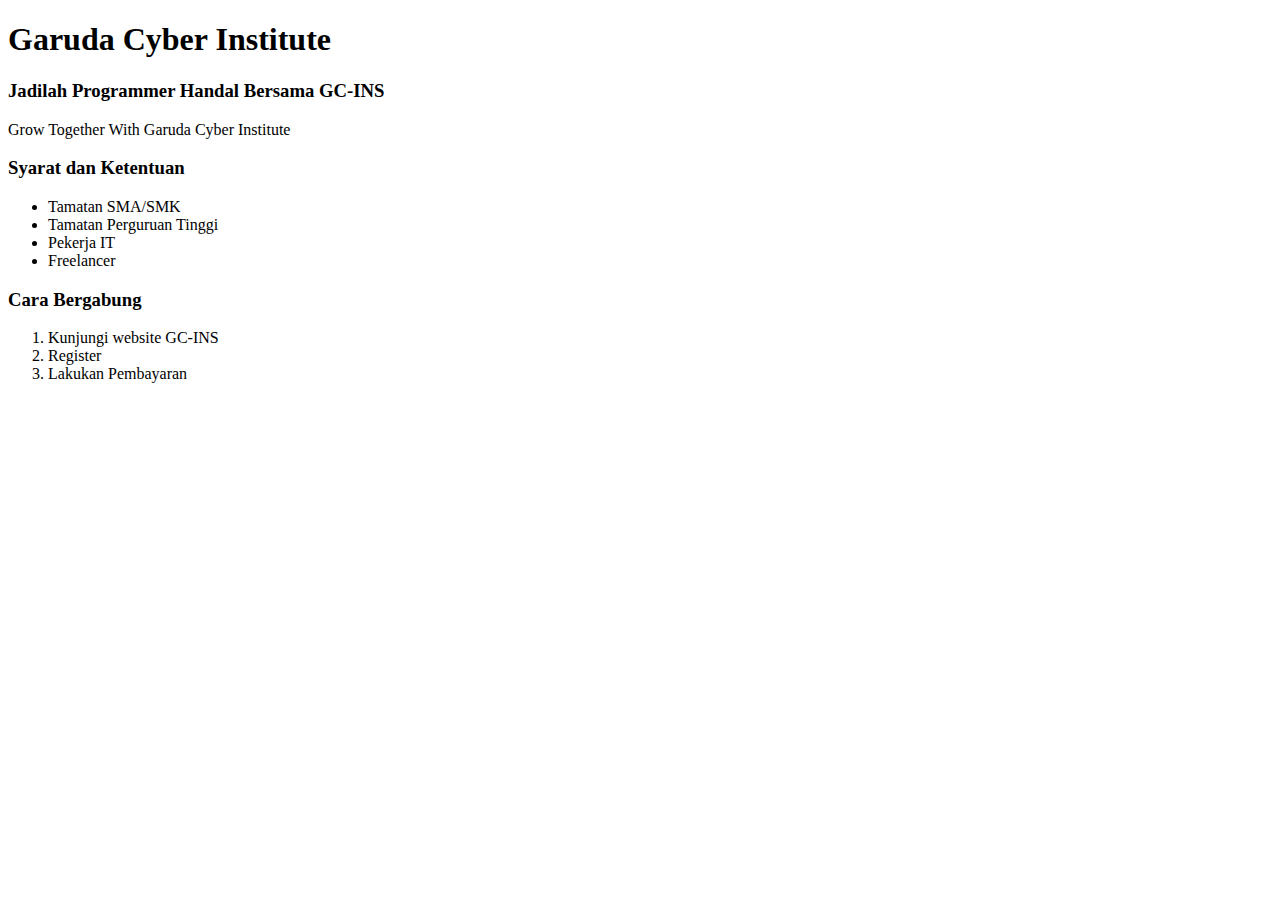
<file: Tugas h1/index.html>
<!DOCTYPE html>
<html>
    <body>
        <h1>Garuda Cyber Institute</h1>
        <h3> Jadilah Programmer Handal Bersama GC-INS</h3>
        <p> Grow Together With Garuda Cyber Institute</p>
        <h3> Syarat dan Ketentuan</h3>
        <ul>
            <li>Tamatan SMA/SMK</li>
            <li>Tamatan Perguruan Tinggi</li>
            <li>Pekerja IT</li>
            <li>Freelancer</li>
        </ul>
        <h3>Cara Bergabung</h3>
        <ol>
            <li>Kunjungi website GC-INS</li>
            <li>Register</li>
            <li>Lakukan Pembayaran</li>
        </ol>

    </body>
</html>
</file>
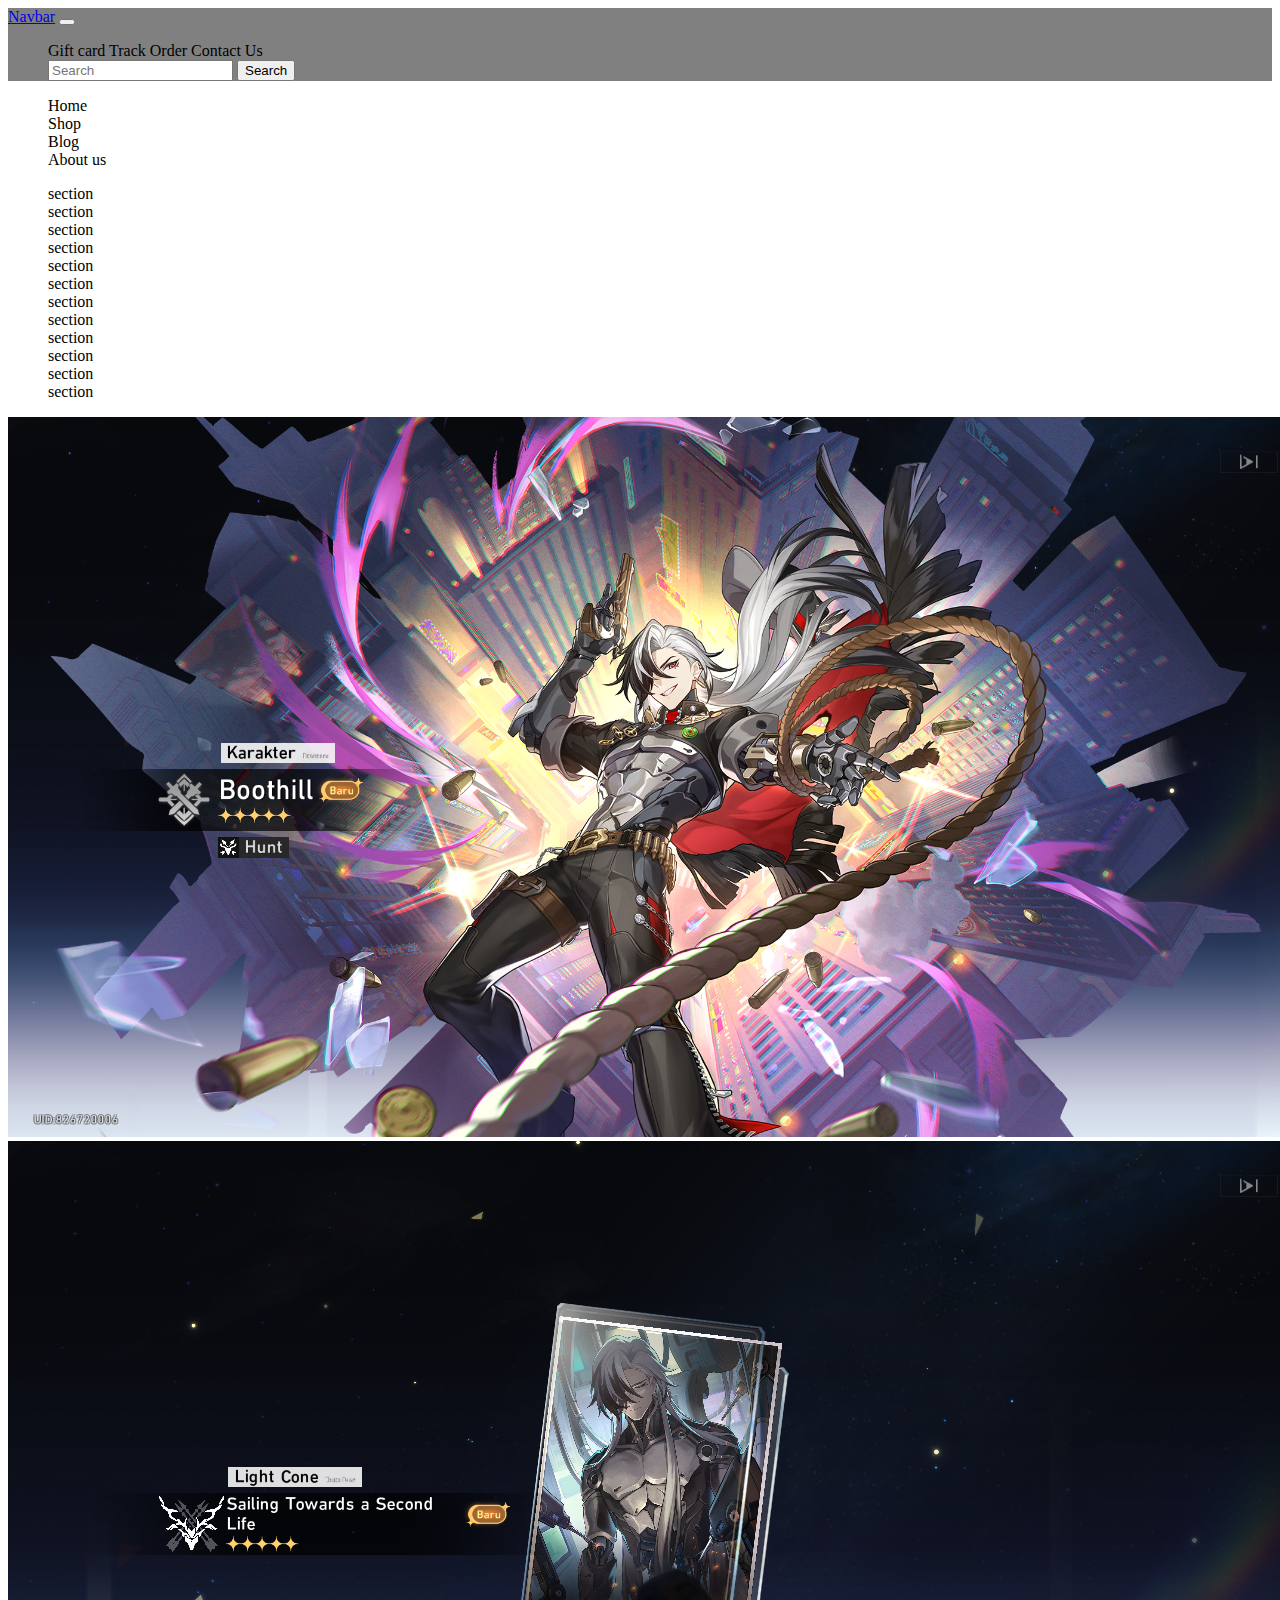
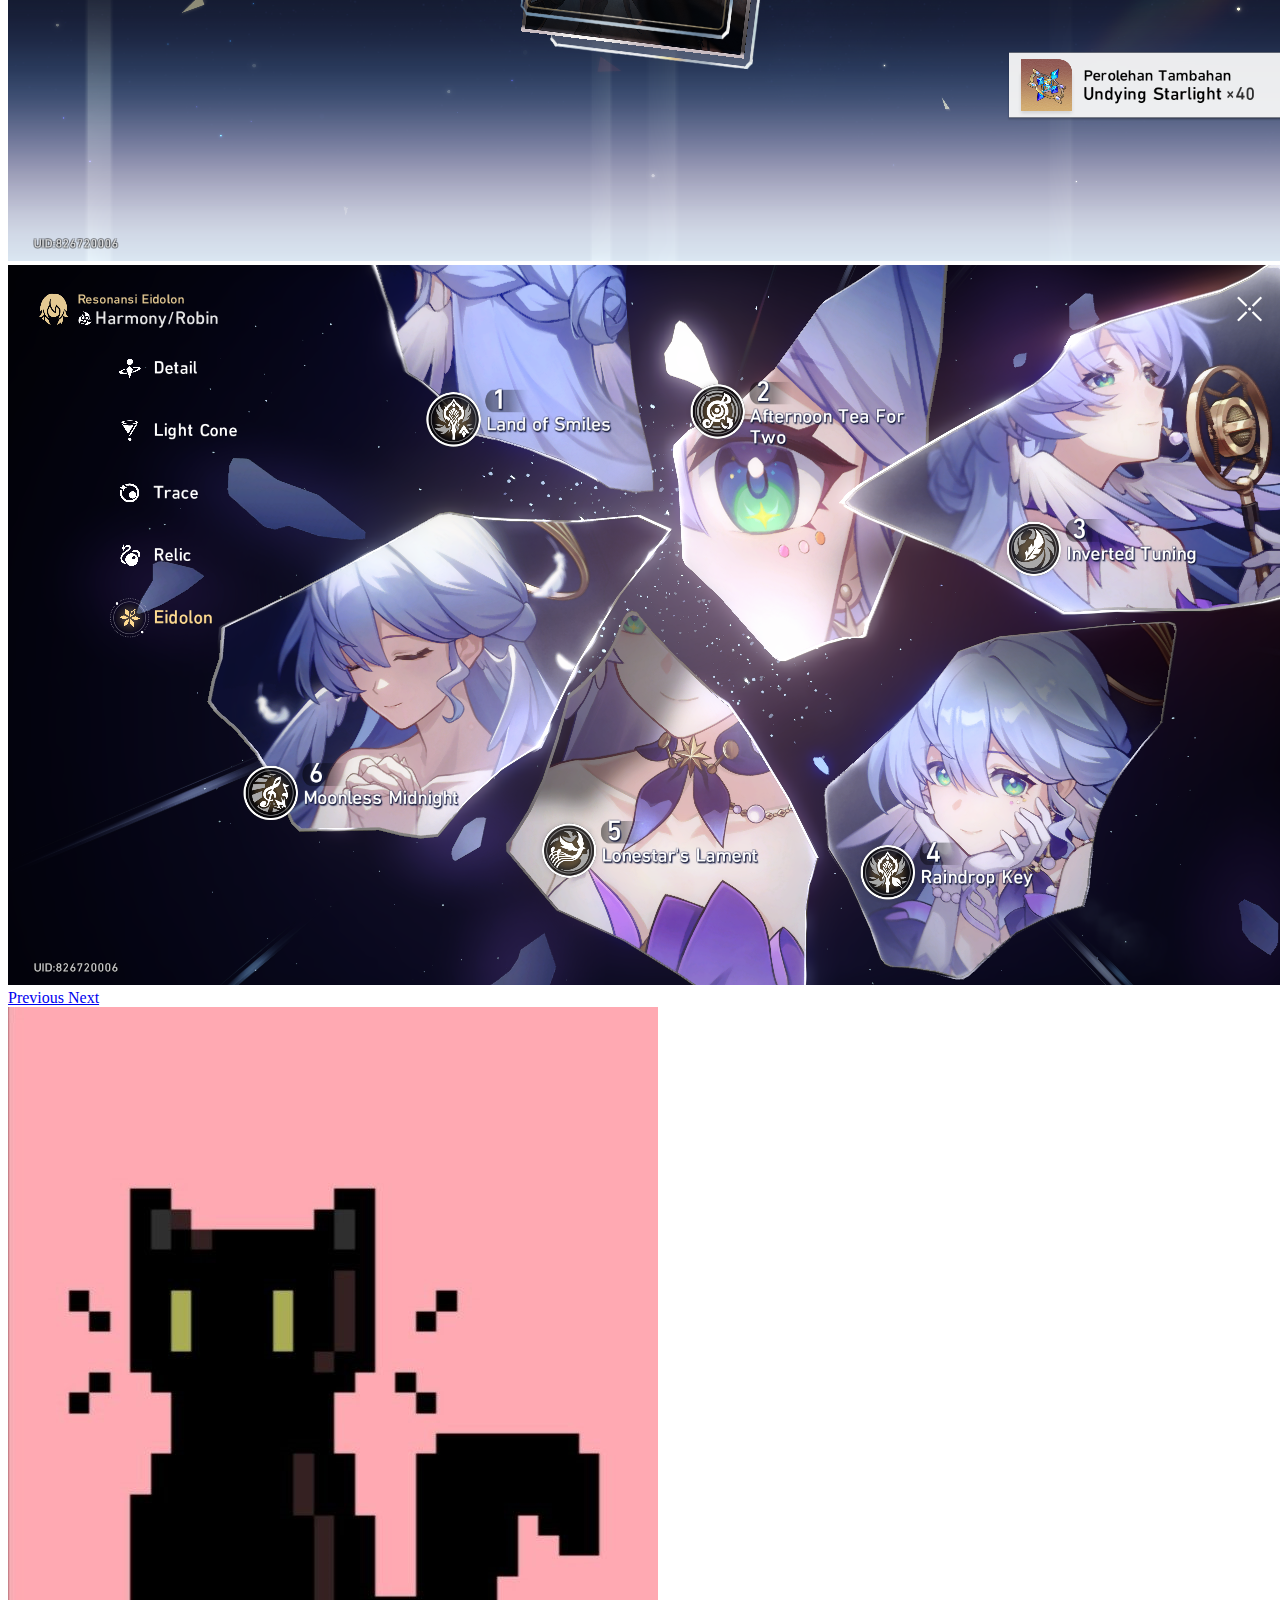
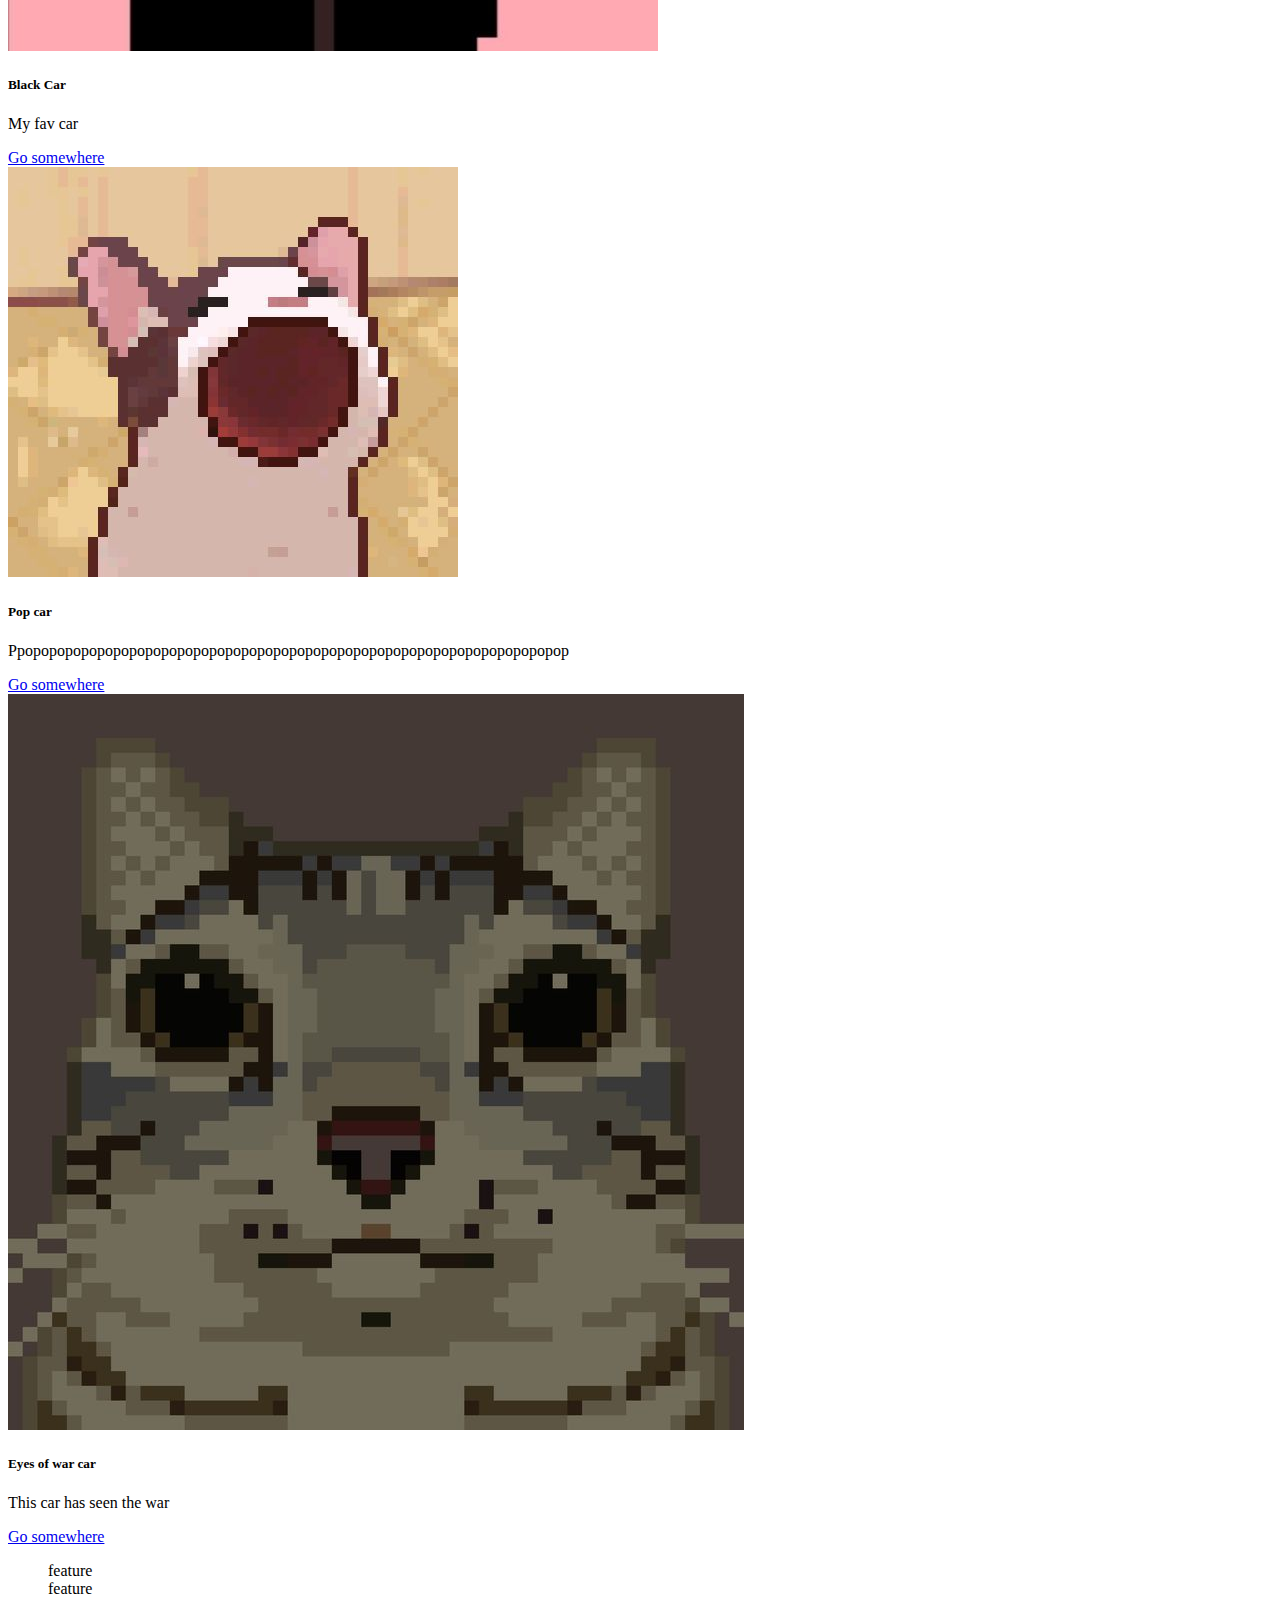
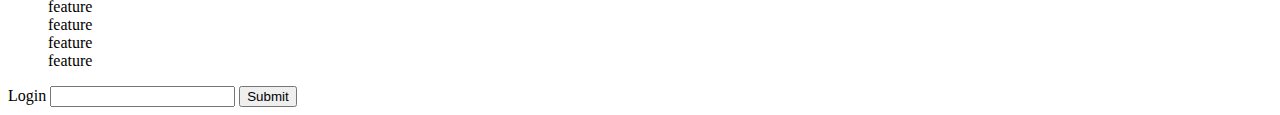
<file: Tugas h3/index.html>
<!DOCTYPE html>
<html lang="en">

<head>
    <meta charset="UTF-8">
    <meta name="viewport" content="width=device-width, initial-scale=1.0">
    <title>Document</title>
    <link rel="stylesheet" href="https://cdn.jsdelivr.net/npm/bootstrap@4.5.3/dist/css/bootstrap.min.css"
        integrity="sha384-TX8t27EcRE3e/ihU7zmQxVncDAy5uIKz4rEkgIXeMed4M0jlfIDPvg6uqKI2xXr2" crossorigin="anonymous">
    <style>
        li {
            list-style: none;
        }
    </style>
</head>

<body>
    <nav class="navbar navbar-expand-lg navbar-light bg-light shadow" style="background-color: gray;">
        <a class="navbar-brand col-9" href="#">Navbar</a>
        <button class="navbar-toggler" type="button" data-toggle="collapse" data-target="#navbarSupportedContent"
            aria-controls="navbarSupportedContent" aria-expanded="false" aria-label="Toggle navigation">
            <span class="navbar-toggler-icon"></span>
        </button>

        <div class="collapse navbar-collapse" id="navbarSupportedContent">
            <ul class="navbar-nav mr-auto">
                <form class="form-inline my-2 my-lg-0 flex-column">
                    <div class="flex-row mb-2">
                        <a class="mx-1" style="color: black;">Gift card</a>
                        <a class="mx-1" style="color: black;">Track Order</a>
                        <a class="mx-1" style="color: black;">Contact Us</a>
                    </div>
                    <div class="flex-row">
                        <input class="form-control mr-sm-2" type="search" placeholder="Search" aria-label="Search">
                        <button class="btn btn-outline-success my-2 my-sm-0" type="submit">Search</button>
                    </div>
                </form>
        </div>
    </nav>

    <header>
        <div class="container-fluid">
            <div class="d-flex justify-content-center">
                <ul class="row my-4">
                    <li class="mx-5">Home</li>
                    <li class="mx-5">Shop</li>
                    <li class="mx-5">Blog</li>
                    <li class="mx-5">About us</li>
                </ul>
            </div>
        </div>
    </header>

    <!-- content -->
    <div class="container-fluid my-3 d-flex flex-row">
        <!-- section -->
        <div class="section flex-col col-2">
            <ul class="text-center container my-3">
                <li class="my-2">section</li>
                <li class="my-2">section</li>
                <li class="my-2">section</li>
                <li class="my-2">section</li>
                <li class="my-2">section</li>
                <li class="my-2">section</li>
                <li class="my-2">section</li>
                <li class="my-2">section</li>
                <li class="my-2">section</li>
                <li class="my-2">section</li>
                <li class="my-2">section</li>
                <li class="my-2">section</li>
            </ul>
        </div>
        <!-- section -->

        <!-- banner -->
        <div class="banner col-8">
            <div id="carouselExampleControls" class="carousel slide" data-ride="carousel">
                <div class="carousel-inner">
                    <div class="carousel-item active">
                        <img src="foto.png" class="d-block w-100" alt="...">
                    </div>
                    <div class="carousel-item">
                        <img src="foto2.png" class="d-block w-100" alt="...">
                    </div>
                    <div class="carousel-item">
                        <img src="foto3.png" class="d-block w-100" alt="...">
                    </div>
                </div>
                <a class="carousel-control-prev" href="#carouselExampleControls" role="button" data-slide="prev">
                    <span class="carousel-control-prev-icon" aria-hidden="true"></span>
                    <span class="sr-only">Previous</span>
                </a>
                <a class="carousel-control-next" href="#carouselExampleControls" role="button" data-slide="next">
                    <span class="carousel-control-next-icon" aria-hidden="true"></span>
                    <span class="sr-only">Next</span>
                </a>
            </div>
            <div class="my-3 flex-row d-flex">
                <div class="card mx-1" style="width: 18rem;">
                    <img src="black-car.png".png" class="card-img-top" alt="...">
                    <div class="card-body">
                        <h5 class="card-title">Black Car</h5>
                        <p class="card-text">My fav car</p>
                        <a href="#" class="btn btn-primary">Go somewhere</a>
                    </div>
                </div>
                <div class="card mx-1" style="width: 18rem;">
                    <img src="popcar.jpg" class="card-img-top" alt="...">
                    <div class="card-body">
                        <h5 class="card-title">Pop car</h5>
                        <p class="card-text">Ppopopopopopopopopopopopopopopopopopopopopopopopopopopopopopopopopopop</p>
                        <a href="#" class="btn btn-primary">Go somewhere</a>
                    </div>
                </div>
                <div class="card mx-1" style="width: 18rem;">
                    <img src="eyes-of-war.jpg" class="card-img-top" alt="...">
                    <div class="card-body">
                        <h5 class="card-title">Eyes of war car</h5>
                        <p class="card-text">This car has seen the war</p>
                        <a href="#" class="btn btn-primary">Go somewhere</a>
                    </div>
                </div>
            </div>
        </div>
    <!-- feature and link -->
    <div class="feature flex-col col-2">
        <ul class="text-center container my-3">
            <li class="my-2">feature</li>
            <li class="my-2">feature</li>
            <li class="my-2">feature</li>
            <li class="my-2">feature</li>
            <li class="my-2">feature</li>
            <li class="my-2">feature</li>
        </ul>
        <form action="index.html">
            <label>Login</label>
            <input type="text">
            <input type="submit" class="btn btn-primary mt-3">
        </form>
    </div>
    </div>
    </div>

    <script src="https://code.jquery.com/jquery-3.5.1.slim.min.js"
        integrity="sha384-DfXdz2htPH0lsSSs5nCTpuj/zy4C+OGpamoFVy38MVBnE+IbbVYUew+OrCXaRkfj"
        crossorigin="anonymous"></script>
    <script src="https://cdn.jsdelivr.net/npm/bootstrap@4.5.3/dist/js/bootstrap.bundle.min.js"
        integrity="sha384-ho+j7jyWK8fNQe+A12Hb8AhRq26LrZ/JpcUGGOn+Y7RsweNrtN/tE3MoK7ZeZDyx"
        crossorigin="anonymous"></script>
</body>

</html>
</file>
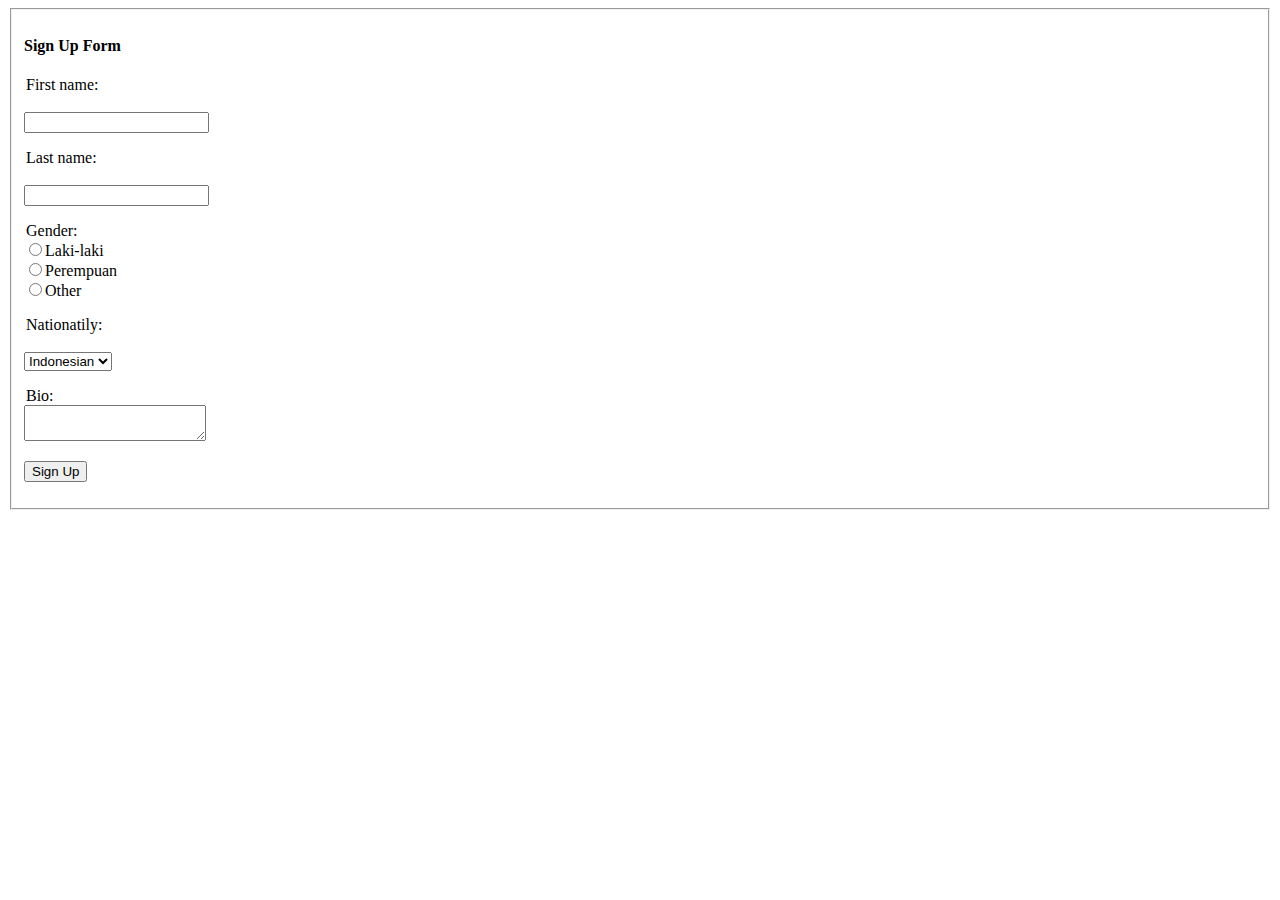
<file: Tugas h1/form.html>
<!DOCTYPE html>
<html lang="en">
<head>
    <meta charset="UTF-8">
    <meta name="viewport" content="width=device-width, initial-scale=1.0">
    <title>Document</title>
</head>
<body>
    <form action="wellcome.html" method="POST">
        <fieldset>
    <h4>Sign Up Form</h4>
    <p>
        <legend>First name:</legend>
        <br>
        <input type="text" name="first name"/>
    </p>
    <p>
        <legend>Last name:</legend>
        <br>
        <input type="text" name="last name"/>
    </p>
    <p>
        <legend>Gender:</legend>
        <label><input type="radio" name="laki-laki" value="laki-laki">Laki-laki</label><br>
        <label><input type="radio" name="perempuan" value="perempuan">Perempuan</label><br>
        <label><input type="radio" name="other" value="other">Other</label>
    </p>
    <p>
        <legend>Nationatily:</legend>
        <br>
        <select name="nationality">
            <option value="indonesian">Indonesian</option>
            <option value="english">English</option>
            <option value="other">Other</option>
        </select>
    </p>
    <p>
        <legend>Bio:</legend>
        <textarea name="bio"></textarea>
    </p>
    <p>
        <input type="submit" name="sign up" value="Sign Up">
    </p>
        </fieldset>
    </form>
</body>
</html>
</file>
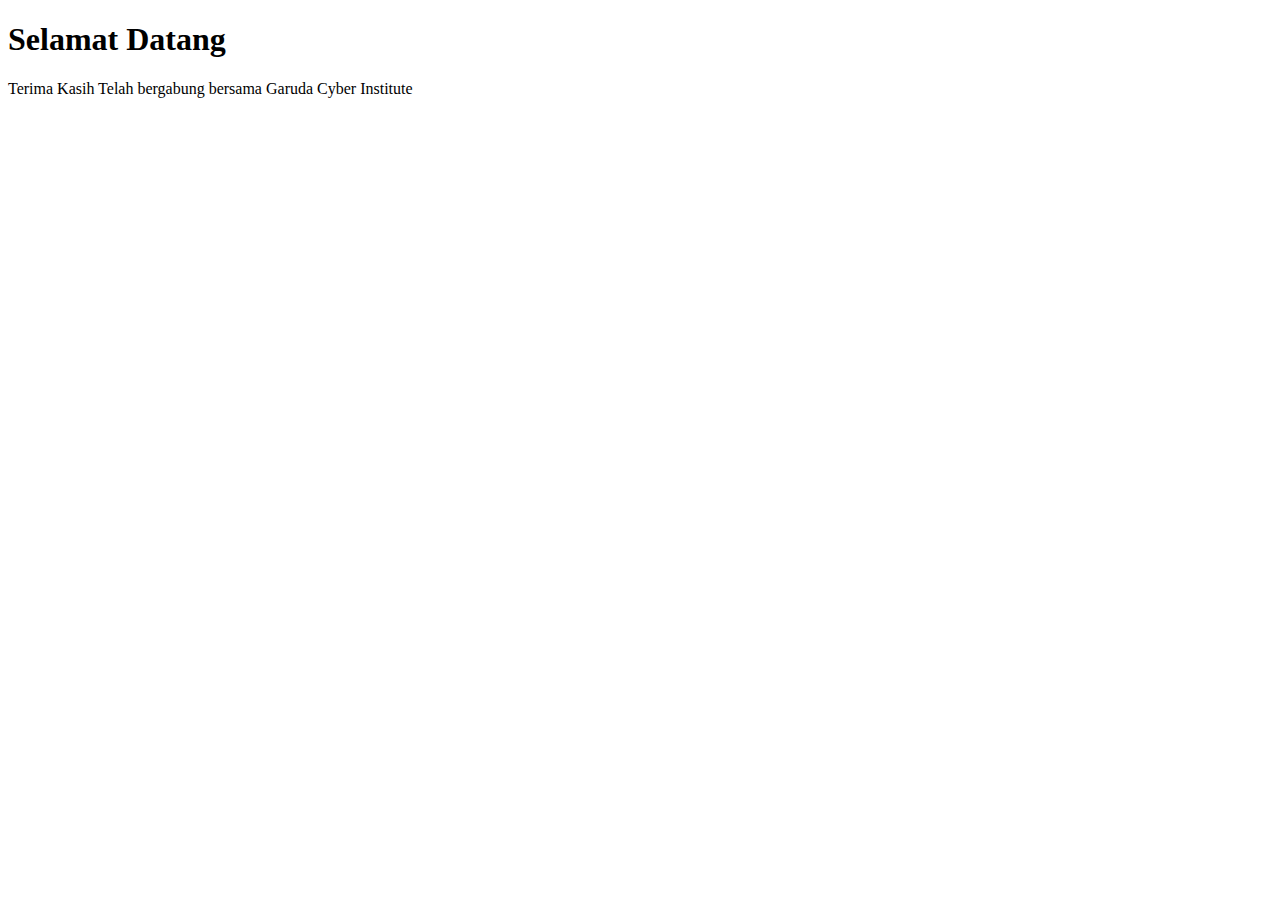
<file: Tugas h1/wellcome.html>
<!DOCTYPE html>
<html lang="en">
<head>
    <meta charset="UTF-8">
    <meta name="viewport" content="width=device-width, initial-scale=1.0">
    <title>Document</title>
</head>
<body>
    <h1>Selamat Datang</h1>
    <p>Terima Kasih Telah bergabung bersama Garuda Cyber Institute</p>
</body>
</html>
</file>
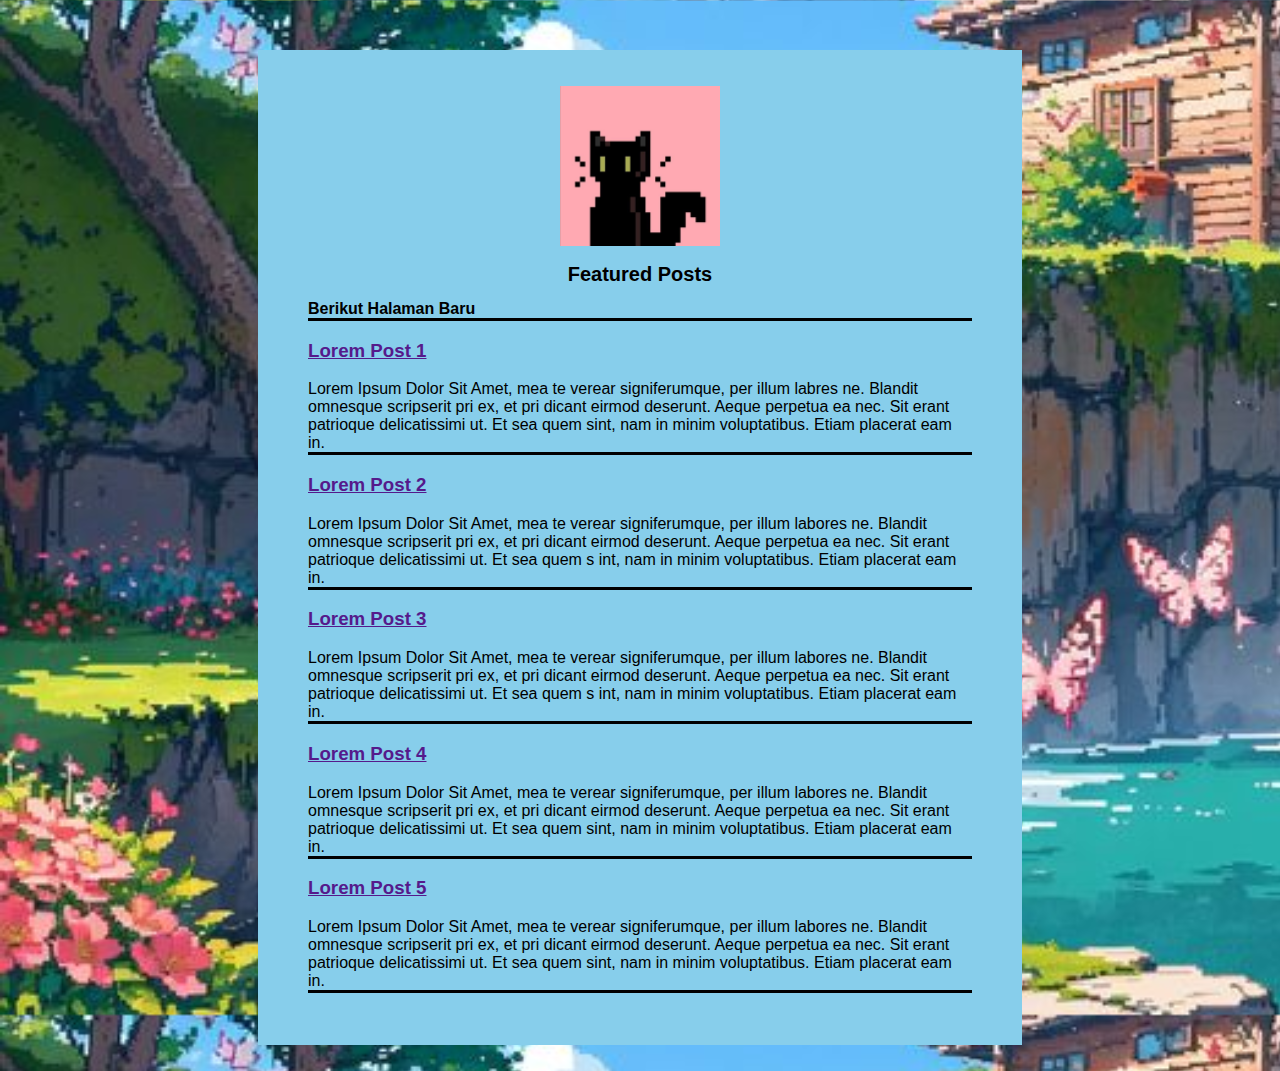
<file: Tugas h2/text.html>
<!DOCTYPE html>
<html>
    <head>
        <title>Featured Posts</title>
        <link rel="stylesheet" href="style.css">
    </head>
    <body>
        <div class="hero">
        <div class="container">
            <br>
            <br>
            <header>
                <img src="black-car.png" alt="Black Car" width="160px" height="160px"/>
            </header>
            <h1>Featured Posts</h1>
        <div id="article-list">
            <h2>Berikut Halaman Baru</h2>
            <article>
                <a href=""><h3>Lorem Post 1</h3></a>
                <p>
                    Lorem Ipsum Dolor Sit Amet, mea te verear signiferumque, per illum labres ne. Blandit omnesque scripserit pri ex, et pri dicant eirmod deserunt. Aeque perpetua ea nec. 
                    Sit erant patrioque delicatissimi ut. Et sea quem sint, nam in minim voluptatibus. Etiam placerat eam in. 
                </p>
            </article>
            <article>
                <a href=""><h3>Lorem Post 2</h3></a>
                <p>
                    Lorem Ipsum Dolor Sit Amet, mea te verear signiferumque, per illum labores ne. Blandit omnesque scripserit pri ex, et pri dicant eirmod deserunt. Aeque perpetua ea nec. Sit erant patrioque delicatissimi ut. Et sea quem s
                    int, nam in minim voluptatibus. Etiam placerat eam in.
                </p>
            </article>
            <article>
                <a href=""><h3>Lorem Post 3</h3></a>
                <p>
                    Lorem Ipsum Dolor Sit Amet, mea te verear signiferumque, per illum labores ne. Blandit omnesque scripserit pri ex, et pri dicant eirmod deserunt. Aeque perpetua ea nec. Sit erant patrioque delicatissimi ut. Et sea quem s
                    int, nam in minim voluptatibus. Etiam placerat eam in. </p>
            </article>
            <article>
                <a href=""><h3>Lorem Post 4</h3></a>
                <p>
                    Lorem Ipsum Dolor Sit Amet, mea te verear signiferumque, per illum labores ne. Blandit omnesque scripserit pri ex, et pri dicant eirmod deserunt. Aeque perpetua ea nec. Sit erant patrioque
                    delicatissimi ut. Et sea quem sint, nam in minim voluptatibus. Etiam placerat eam in. 
                </p>
            </article>
            <article>
                <a href=""><h3>Lorem Post 5</h3></a>
                <p>
                    Lorem Ipsum Dolor Sit Amet, mea te verear signiferumque, per illum labores ne. Blandit omnesque scripserit pri ex, et pri dicant eirmod deserunt. Aeque perpetua ea nec. Sit erant patrioque
                    delicatissimi ut. Et sea quem sint, nam in minim voluptatibus. Etiam placerat eam in. 
                </p>
                <br>
                <br>
            </article>
            </div>
        </div>
        </div>
    </div>
    </body>
</html>
</file>
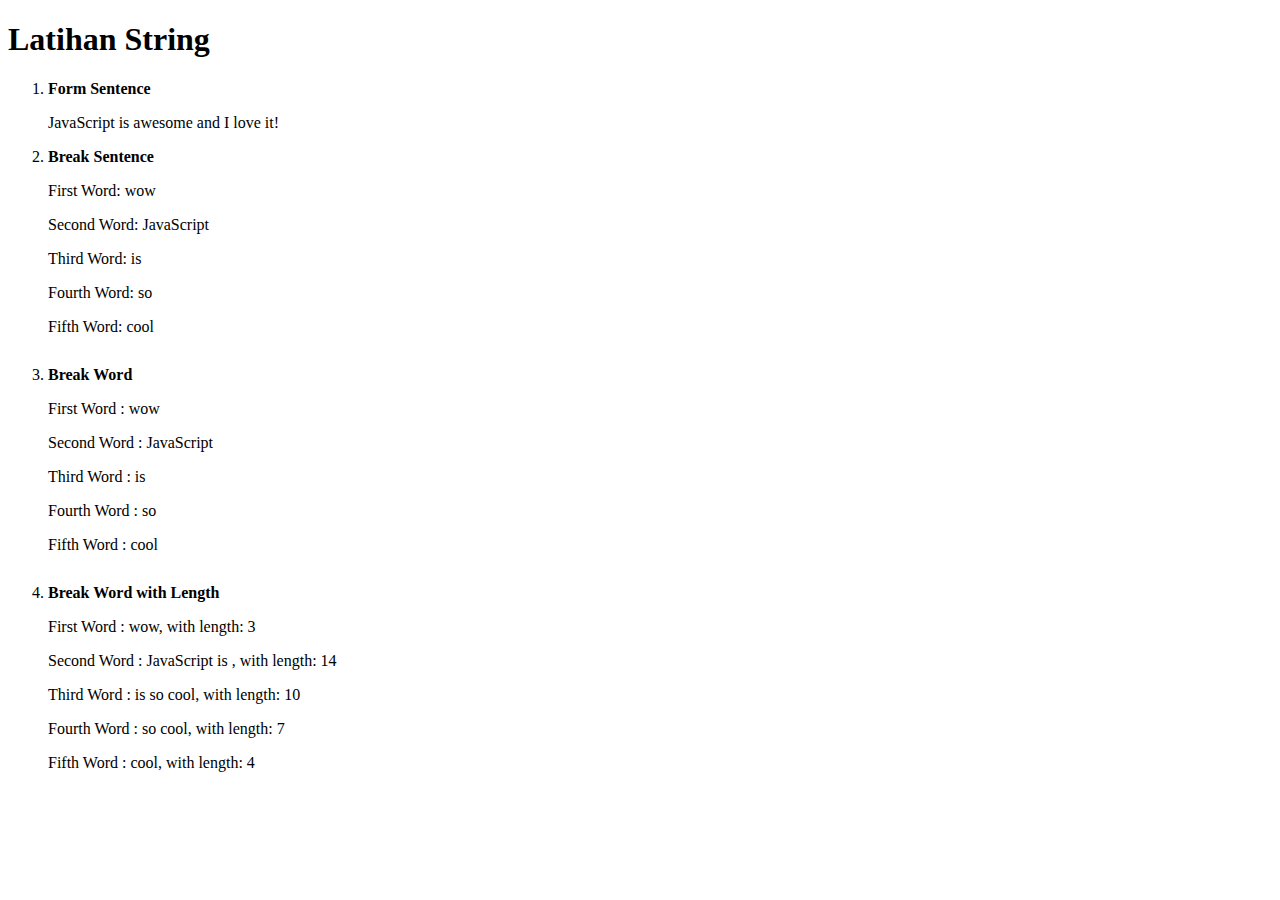
<file: Tugas h5/1-string.html>
<!DOCTYPE html>
<html lang="en">
<head>
<meta charset="UTF-8">
<meta name="viewport" content="width=device-width, initial-scale=1.0">
<meta http-equiv="X-UA-Compatible" content="ie=edge">
<title>String Exercises</title>
<style>
li {
margin-bottom: 30px;
}
label {
font-weight: bold;
}

</style>
</head>
<body>
<h1>Latihan String</h1>
<ol>
<li style="margin-bottom: 10px;">
<label for="formSentence"> Form Sentence</label>
<p id="formSentence"></p>
</li>
<li>
<label for="breakSentence" >Break Sentence</label>
<p id="firstWord"></p>
<p id="secondWord"></p>
<p id="thirdWord"></p>
<p id="fourthWord"></p>
<p id="fifthWord"></p>
</li>
<li id="breakWord">
<label for="breakWord" >Break Word</label>
<p id="firstWord3"></p>
<p id="secondWord3"></p>
<p id="thirdWord3"></p>
<p id="fourthWord3"></p>
<p id="fifthWord3"></p>
</li>
<li id="breakWordWithLength">
<label for="breakWordWithLength">Break Word with Length</label>
<p id="firstWord4"></p>
<p id="secondWord4"></p>
<p id="thirdWord4"></p>
<p id="fourthWord4"></p>
<p id="fifthWord4"></p>
</li>
</ol>
<script>
// Soal No. 1 Menggabungkan string
var word = 'JavaScript ';
var second = 'is ';
var third = 'awesome ';
var fourth = 'and ';
var fifth = 'I ';
var sixth = 'love ';
var seventh = 'it!';
// Buatlah agar kata-kata di atas menjadi kalimat dalam variabel string dengan nama sentence
var sentence =(word + second + third + fourth + fifth + sixth + seventh);
// dari sini code jangan diganggu
document.getElementById("formSentence").innerHTML = sentence
// sampai sini code jangan diganggu
// Soal No. 2 Memecah string dengan mengakses karakter berdasarkan indexnya
var kalimat = 'wow JavaScript is so cool';
var contohKataPertama = kalimat[0] + kalimat[1] + kalimat[2]; // ini contohnya
var kataKedua = kalimat[4] + kalimat[5] + kalimat[6] + kalimat[7] + kalimat[8] + kalimat[9] + kalimat[10] + kalimat[11] + kalimat[12] + kalimat[13];
var kataKetiga = kalimat[15] + kalimat[16];
var kataKeempat  = kalimat[18] + kalimat[19];
var kataKelima  = kalimat[21] + kalimat[22] + kalimat[23] + kalimat[24];
// -- Dari sini code jangan diganggu!
document.getElementById("firstWord").innerHTML = "First Word: " + contohKataPertama
document.getElementById("secondWord").innerHTML = "Second Word: " + kataKedua
document.getElementById("thirdWord").innerHTML = "Third Word: " + kataKetiga
document.getElementById("fourthWord").innerHTML = "Fourth Word: " + kataKeempat
document.getElementById("fifthWord").innerHTML = "Fifth Word: " + kataKelima
// -- sampai sini code jangan diganggu
// Soal No. 3 Mengambil sebagian dari string dengan metode substring
var kalimat3 = 'wow JavaScript is so cool';
var contohKataPertama3 = kalimat3.substring(0, 3);
var kataKedua3  = kalimat3.substring(4,14);
var kataKetiga3 = kalimat3.substring(15,17);
var kataKeempat3 = kalimat3.substring(18,21);
var kataKelima3 = kalimat3.substring(21,25);
// -- Dari sini jangan diganggu!
document.getElementById("firstWord3").innerHTML = "First Word : " + contohKataPertama3
document.getElementById("secondWord3").innerHTML = "Second Word : " + kataKedua3
document.getElementById("thirdWord3").innerHTML = "Third Word : " + kataKetiga3
document.getElementById("fourthWord3").innerHTML = "Fourth Word : " + kataKeempat3
document.getElementById("fifthWord3").innerHTML = "Fifth Word : " + kataKelima3
// -- sampai sini jangan diganggu
// Soal No. 4
var kalimat4 = 'wow JavaScript is so cool';
var contohKataPertama4 = kalimat4.substr(0, 3);
var kataKedua4 = kalimat4.substr(4, 14);
var kataKetiga4 = kalimat4.substr(15, 17);
var kataKeempat4 = kalimat4.substr(18, 20);
var kataKelima4 = kalimat4.substr(21, 25);

var panjangKataPertama4 = contohKataPertama4.length;
var panjangKataKedua4 = kataKedua4.length;
var panjangKataKetiga4 = kataKetiga4.length;
var panjangKataKeempat4 = kataKeempat4.length;
var panjangKataKelima4 = kataKelima4.length;
// Buat variabel baru di sini untuk mendapatkan panjang dari kata selanjutnya : panjangKataKedua4, panjangKataKetiga4, // panjangKataKeempat4, panjangKataKelima4
document.getElementById("firstWord4").innerHTML = "First Word : " + contohKataPertama4 + ', with length: ' + panjangKataPertama4;
document.getElementById("secondWord4").innerHTML = "Second Word : " +kataKedua4 + ', with length: ' + panjangKataKedua4;
document.getElementById("thirdWord4").innerHTML = "Third Word : " + kataKetiga4 + ', with length: ' + panjangKataKetiga4;
document.getElementById("fourthWord4").innerHTML = "Fourth Word : " + kataKeempat4 + ', with length: ' + panjangKataKeempat4;
document.getElementById("fifthWord4").innerHTML = "Fifth Word : " + kataKelima4 + ', with length: ' + panjangKataKelima4;

</script>
</body>
</html>
</file>
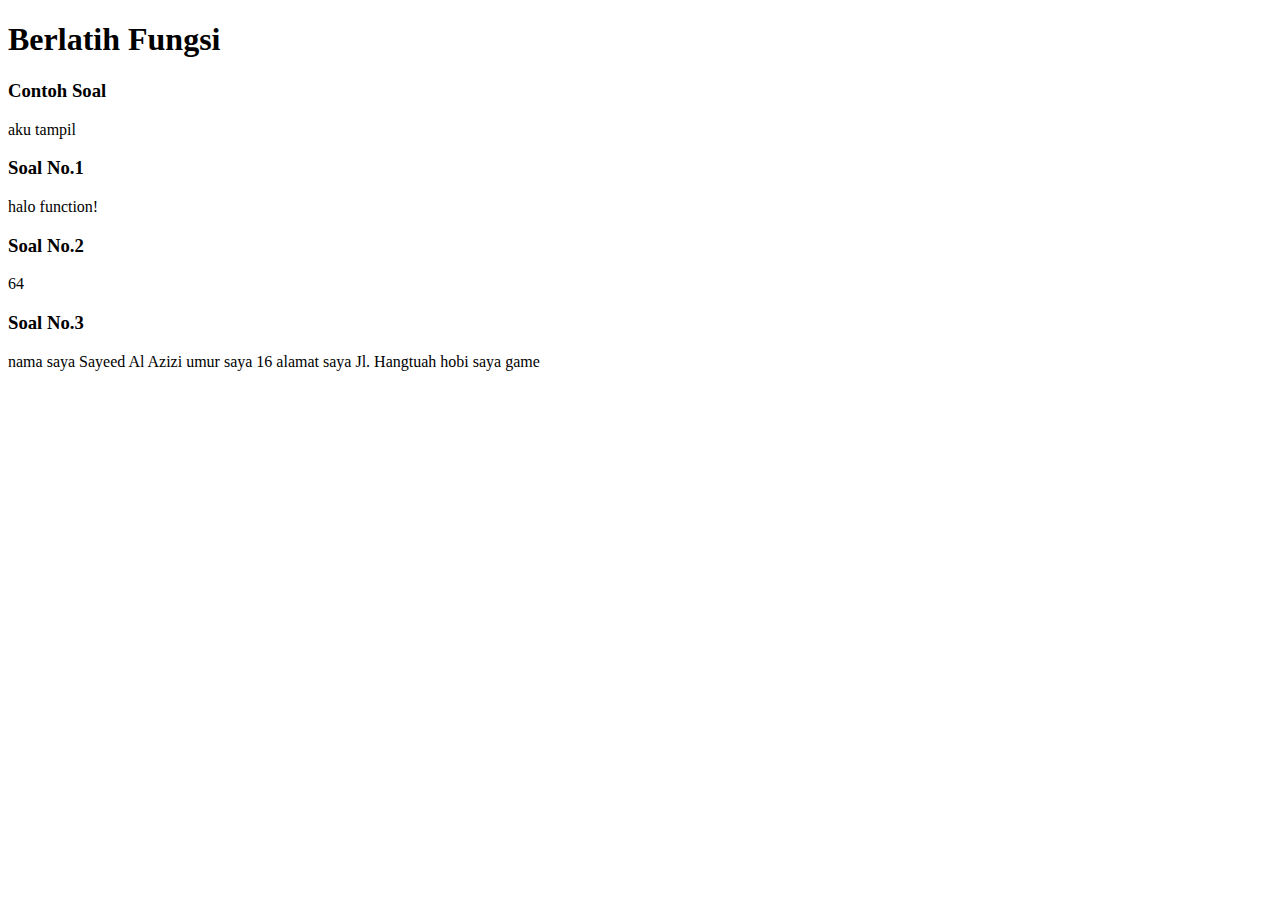
<file: Tugas h5/2-function.html>
<!DOCTYPE html>
<html lang="en">
<head>
    <meta charset="UTF-8">
    <meta name="viewport" content="width=device-width, initial-scale=1.0">
    <title>Document</title>
</head>
<body>
    <h1>Berlatih Fungsi</h1>
    <h3>Contoh Soal</h3>
    <div id="contohJawaban"></div>
    <h3>Soal No.1</h3>
    <div id="jawaban1">
    </div>
    <h3>Soal No.2</h3>
    <div id="jawaban2">
    </div>
    <h3>Soal No.3</h3>
    <div id="jawaban3">
    </div>

    
</body>
<script>
    function tampilkan(){
        document.getElementById("contohJawaban").innerHTML = 'aku tampil';
    }
    tampilkan()

    function teriak(){
        document.getElementById("jawaban1").innerHTML = 'halo function!';
    }
    teriak()

    function kalikan(num1, num2){
        return num1 * num2
    }
    document.getElementById("jawaban2").innerHTML = kalikan(8, 8)

    function buatKalimat(nama, umur, alamat, hobi){
        return "nama saya " + nama + " umur saya " + umur + " alamat saya " + alamat + " hobi saya " + hobi
    }
    var name = "Sayeed Al Azizi"; 
    var age = 16; 
    var address = "Jl. Hangtuah";
    var hobby = "game";
    document.getElementById("jawaban3").innerHTML = buatKalimat(name, age, address, hobby);
</script>
</html>
</file>
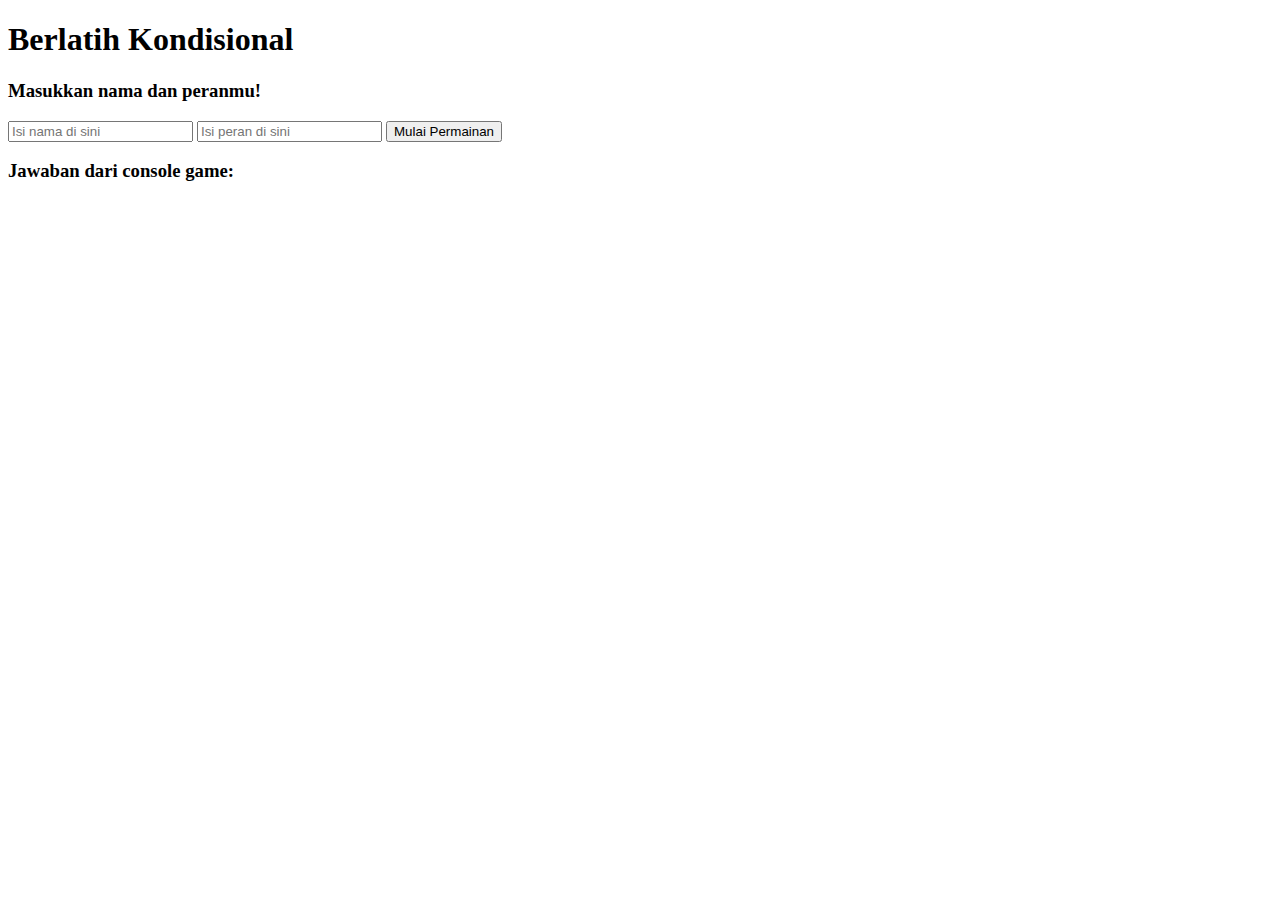
<file: Tugas h5/3-kondisional.html>
<!DOCTYPE html>
<html lang="en">

<head>
    <meta charset="UTF-8">
    <meta name="viewport" content="width=device-width, initial-scale=1.0">
    <meta http-equiv="X-UA-Compatible" content="ie=edge">
    <title>Conditional HTML</title>
</head>

<body>
    <h1>Berlatih Kondisional</h1>
    <h3>Masukkan nama dan peranmu!</h3>
    <form action="#" id="formConditional">
        <input type="text" id="name" placeholder="Isi nama di sini">
        <input type="text" id="role" placeholder="Isi peran di sini">
        <input type="submit" value="Mulai Permainan">
    </form>
    <h3>Jawaban dari console game: </h3>
    <div id="jawaban">
    </div>
</body>
<script> 
var form = document.getElementById("formConditional");
var jawaban = document.getElementById("jawaban");
var jawabanKonsol = " ";
    form.addEventListener("submit", function (e) {
        e.preventDefault()
        var name = document.getElementById("name").value;
        var role = document.getElementById("role").value;

        if(name === ""){
            jawabanKonsol = "nama harus diisi!";
        } else if(role === ""){
            jawabanKonsol = "Halo " + name + ", Pilih peranmu untuk memulai game!";
        } else if(role === "penyihir"){
            jawabanKonsol = "selamat datang di dunia werewolf, " + name + "<br> Halo Penyihir " + name + ", kamu dapat melihat siapa yang menjadi Werewolf!";
        }else if(role === "werewolf"){
            jawabanKonsol = "selamat datang di dunia werewolf, " + name + "<br> Halo " + name + ", kamu dapat memilih siapa yang akan kamu makan malam ini!";
        } else{
            jawabanKonsol = "selamat datang di dunia werewolf, " + name + "<br> Halo " + name + ", kamu dapat menjadi rakyat jelata";
        }
        /*ATURAN PERMAINAN
        // Output untuk Input nama = '' dan peran = ''
         // => "Nama harus diisi!"
        //Output untuk input jika nama != '' dan peran = ''
         // => "Halo Mikael, Pilih peranmu untuk memulai game!"
        //Output untuk Input jika nama != '' dan peran 'Penyihir' 
        // => "Selamat datang di Dunia Werewolf, Nina"
        // => "Halo Penyihir Nina, kamu dapat melihat siapa yang menjadi Werewolf!"
        //Output untuk Input jika nama != '' dan peran 'Werewolf'
        
        // => "Selamat datang di Dunia Werewolf, Danu"
        // "Halo Werewolf Danu, kamu dapat memilih siapa yang akan kamu makan malam ini!"
        //Output untuk Input jika nama != '' dan peran 'Rakjel' 
        // => "Selamat datang di Dunia Werewolf, Zero"
        // => "Halo Rakjel Zero, Kamu menjadi rakyat jelata " PETUNJUK MENGERJAKAN
        1. Buat Kondisional agar output dari konsol sesuai yang diharapkan
        2. masukkan lah jawaban dari kondisi yang diberikan oleh User ke dalam variabel jawabanKonsol */
        // Tuliskan Code kamu di sini var name = document.getElementById("name").value var role = document.getElementById("role").value
        // buatlah kondisional berdasarkan dua variabel di atas yaitu name dan role, ketentuannya dapat dibaca di atas var jawabanKonsol 
        // = jawaban dari kondisional di-assign di sini
        // Code Sampai sini
        jawaban.innerHTML = jawabanKonsol;
    }) </script>

</html>
</file>
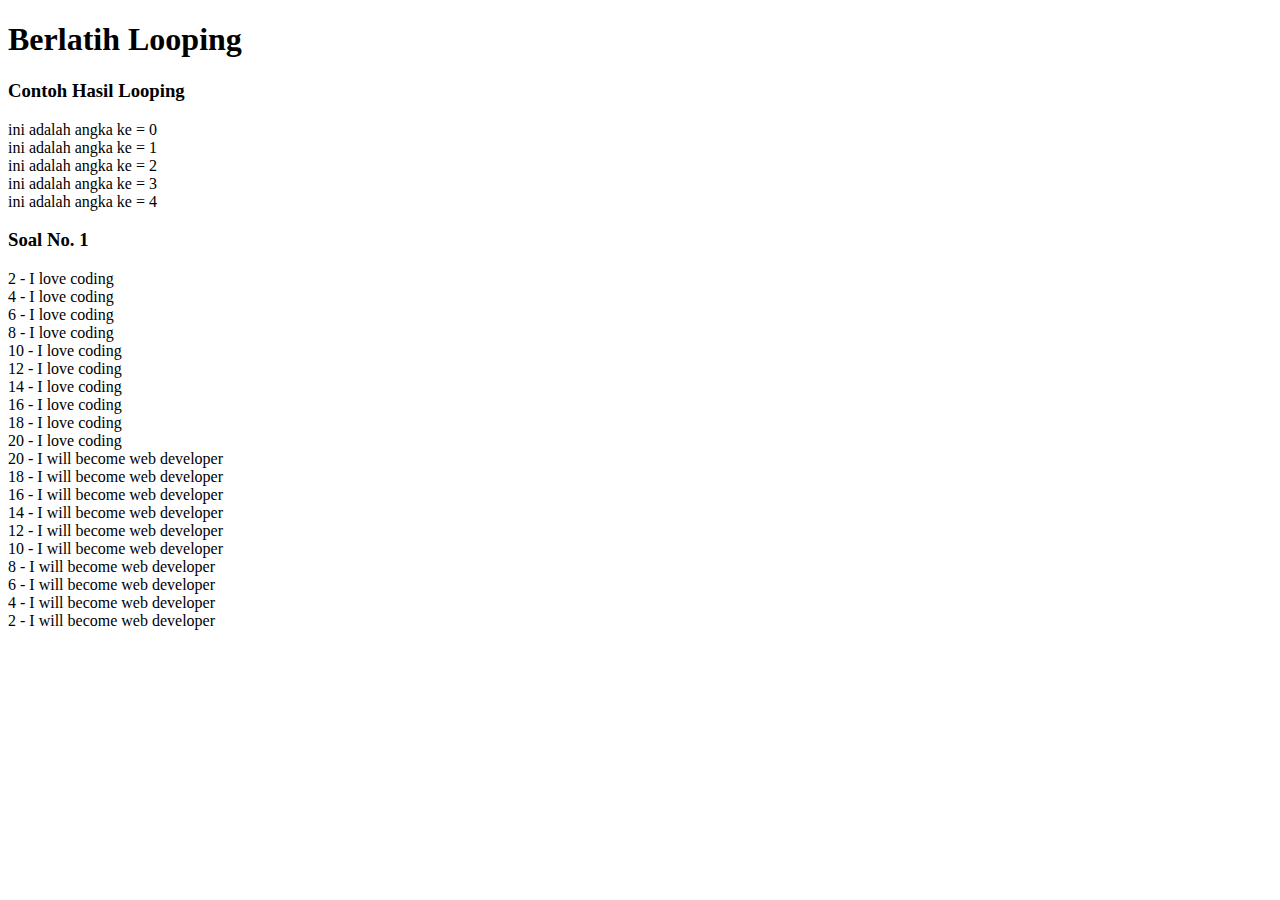
<file: Tugas h5/4-looping.html>
<!DOCTYPE html>
<html lang="en">

<head>
    <meta charset="UTF-8">
    <meta name="viewport" content="width=device-width, initial-scale=1.0">
    <title>Document</title>
</head>

<body>
    <h1>Berlatih Looping</h1>
    <h3>Contoh Hasil Looping</h3>
    <div id="example">
    </div>
    <h3>Soal No. 1</h3>
    <div id="jawaban1">
    </div>
    <script>
        var jawabanContoh = "";
        for (var i = 0; i < 5; i++) {
            jawabanContoh += "ini adalah angka ke = " + [i] + "<br>"
        }
        document.getElementById("example").innerHTML = jawabanContoh

        var i = 0;
        var jawab1 = "";
        while (i < 21) {
            i++;
            if (i % 2 != 0) {
                jawab1 += " "
            } else {
                jawab1 += i + " - I love coding <br>";
            }
        }
        while(i > 1){
            i--
            if (i % 2 != 0) {
            jawab1 += " "
        } else {
            jawab1 += i + " - I will become web developer <br>";
        }
        }
        document.getElementById("jawaban1").innerHTML = jawab1
    </script>
</body>

</html>
</file>
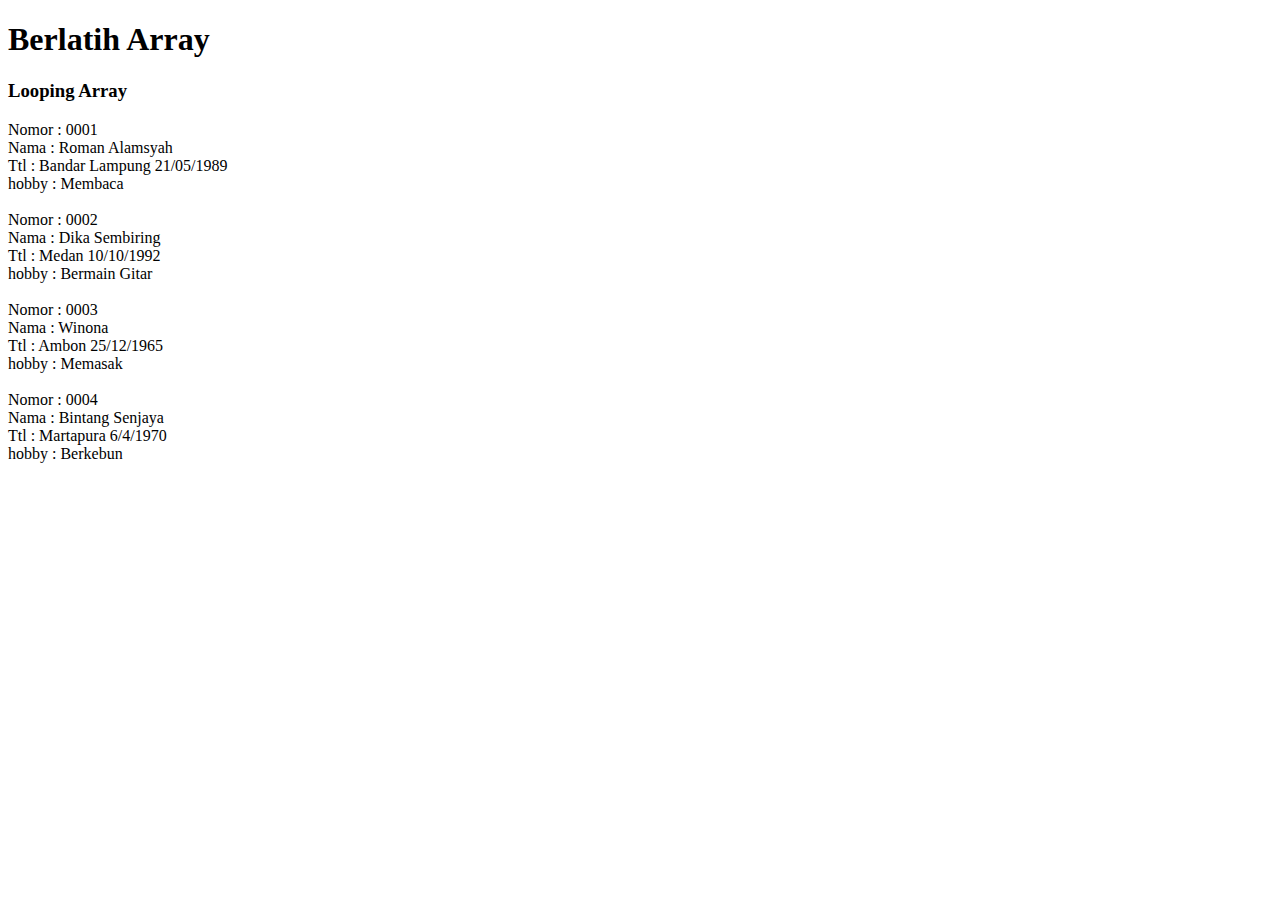
<file: Tugas h5/5-array.html>
<!DOCTYPE html>
<html lang="en">

<head>
    <meta charset="UTF-8">
    <meta name="viewport" content="width=device-width, initial-scale=1.0">
    <title>Document</title>
</head>

<body>
    <h1>Berlatih Array</h1>
    <h3>Looping Array</h3>
    <div id="jawaban1"></div>

    <script>
        var input = [
        ["0001", "Roman Alamsyah", "Bandar Lampung", "21/05/1989", "Membaca"], 
        ["0002", "Dika Sembiring", "Medan", "10/10/1992", "Bermain Gitar"], 
        ["0003", "Winona", "Ambon", "25/12/1965", "Memasak"], 
        ["0004", "Bintang Senjaya", "Martapura", "6/4/1970", "Berkebun"]]
        var jawaban = " "

        for(var i = 0; i < 4; i++){
            for(var b = 0; b < 5; b++){
                if(b == 0){
                    jawaban += "Nomor : " + input[i][b] + "<br>"
                }else if(b == 1){
                    jawaban += "Nama : " + input[i][b] + "<br>"
                }else if(b == 2){
                    jawaban += "Ttl : " + input[i][b] + " "
                }else if(b == 3){
                    jawaban += input[i][b] + "<br>"
                }else if(b == 4){
                    jawaban += "hobby : " + input[i][b] + "<br><br>"
                }
            }
        }

        document.getElementById("jawaban1").innerHTML = jawaban
    </script>
</body>

</html>
</file>
<file: Tugas h2/style.css>
body {
    background-image: url(hero.jpg);
    background-size: 1800px;
}
h1 {
    font-family: Arial, Helvetica, sans-serif;
    font-size: 20px;
    text-align: center;
}
h2{
    font-size: 16px;
    border-bottom: 3px solid black;
    font-family: Arial, Helvetica, sans-serif;
    margin-left : 50px;
    margin-right: 50px;
}
h3 {
    font-family: Arial, Helvetica, sans-serif;
    margin-left: 50px;
    margin-right: 50px;
}
p {
    border-bottom: 3px solid black;
    font-family: Arial, Helvetica, sans-serif;
    margin-left : 50px;
    margin-right: 50px;
}
.container{
    background-color: skyblue;
    margin-left: 250px;
    margin-right: 250px;
    margin-top: 50px;
}
header {
    text-align: center;
}
</file>
